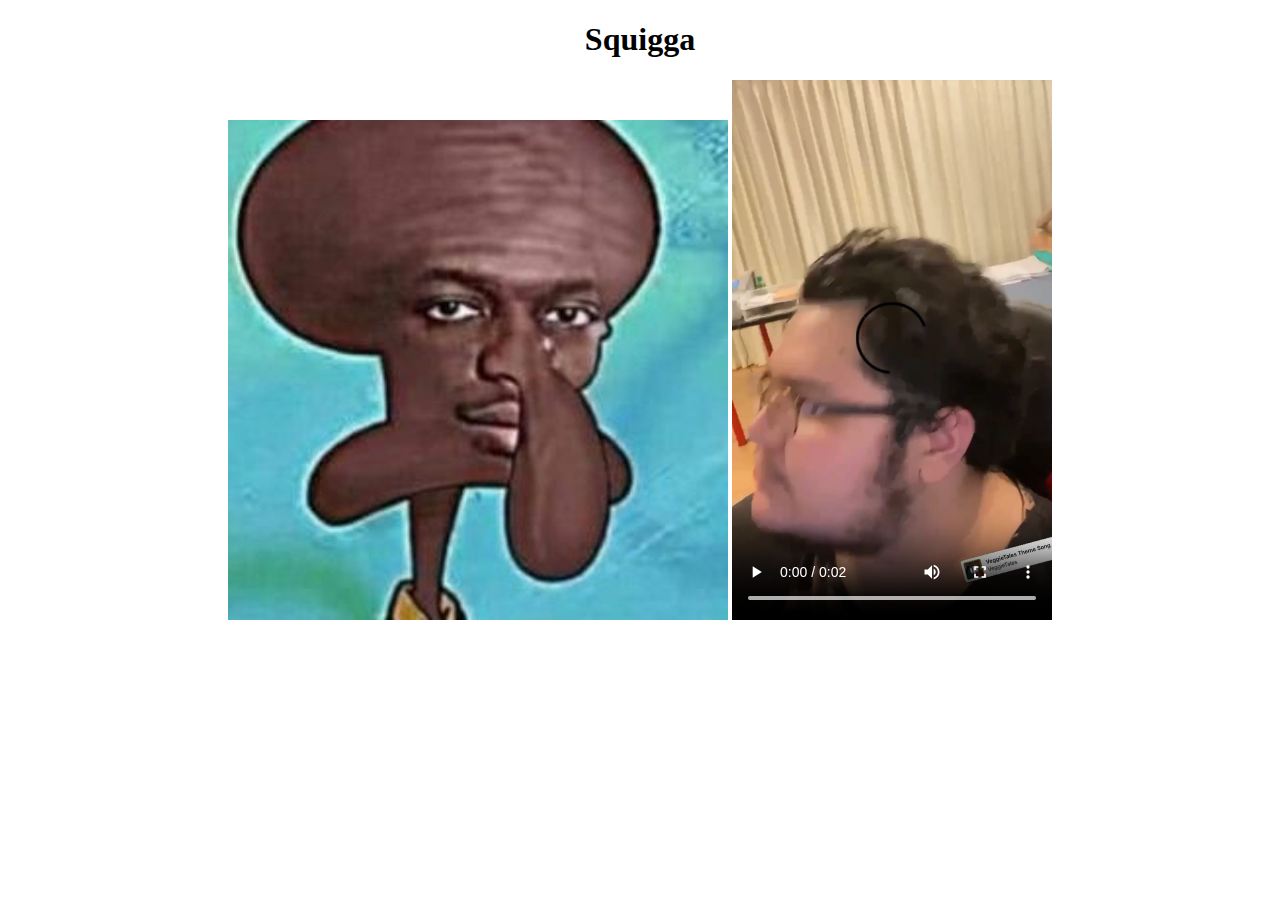
<file: index.html>
<!DOCTYPE html>
<html>
<head>
<title>Squigga</title>
<style>
.center {
  text-align: center;
}
</style>
</head>
<body>



<div class="center">
<h1>Squigga</h1>
<img src="img/squigga.jpg" class="center">


<video width="320" height"auto" autoplay controls>
<source src="vid/taufiq_rock.mp4" type="video/mp4">
 </video>
</body>
</html>
</file>
